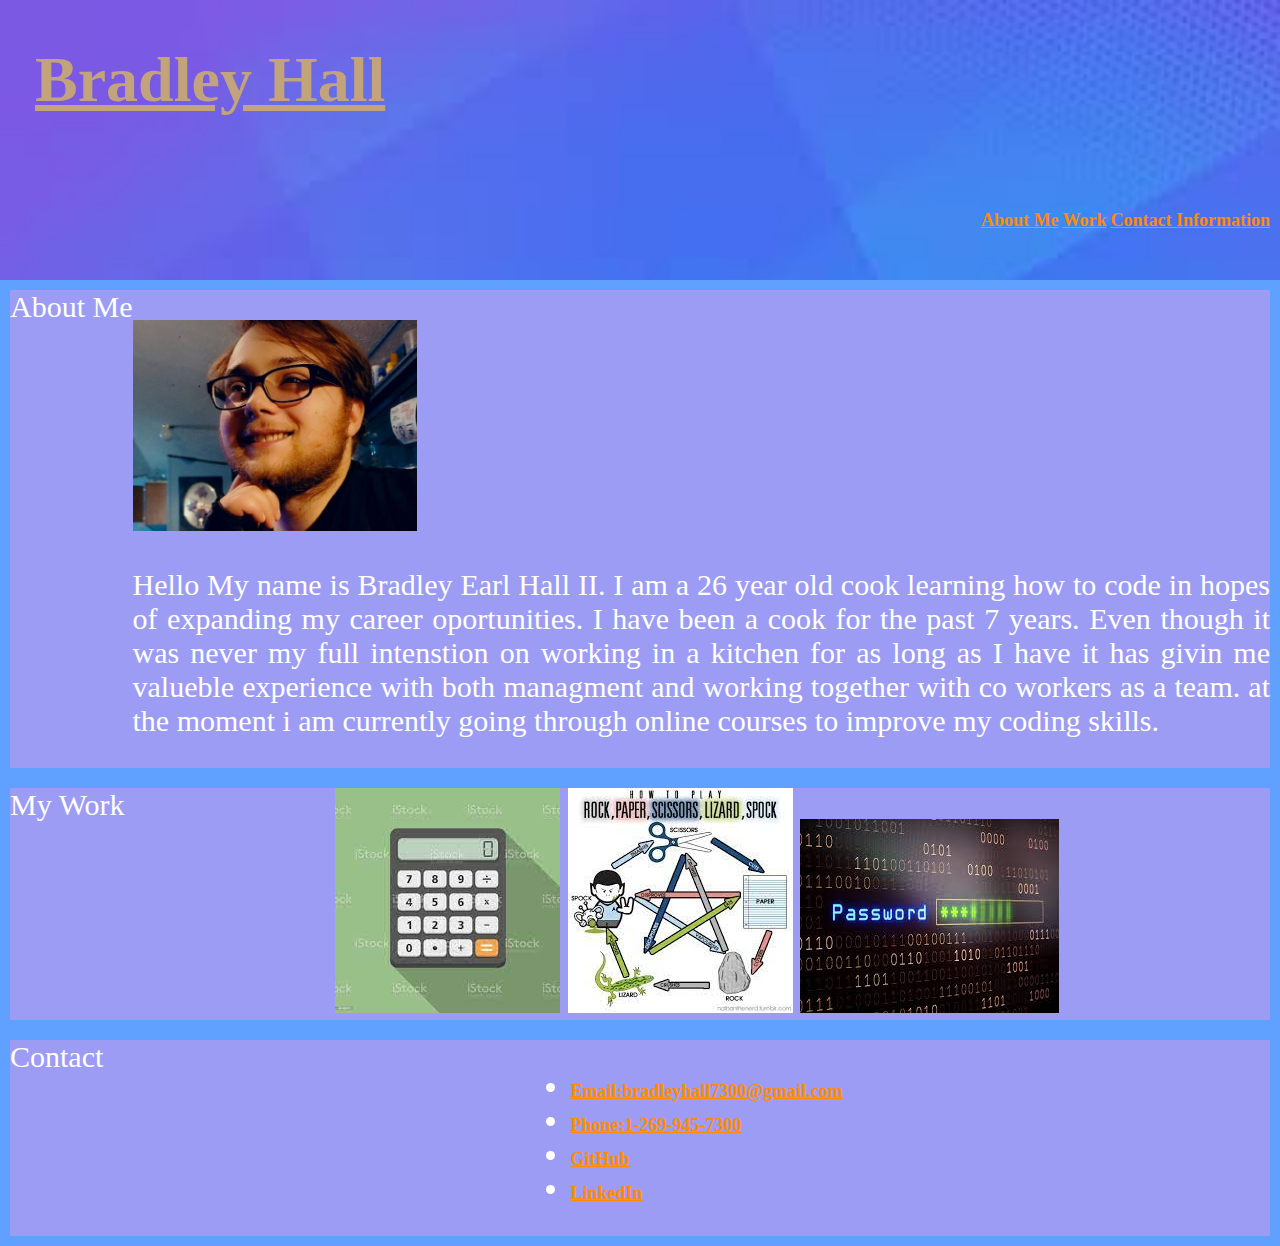
<file: index.html>
<!DOCTYPE html>
<html>
<head>
    <title>Page Title</title>
    <meta charset="UTF-8" />
    <meta name="viewport" content="width=device-width, initial-scale=1" />
    <link rel="stylesheet" type="text/css" href="./assets/css/styles.css" />
</head>
<body>
    <!--did my best with making the navbar may need a few more tweaks-->
    <section Class="navbar">
        <div class="name">
            <h1>Bradley Hall</h1>
        </div>
        <div class="pageLinks">
            <a href="#about-me">About Me</a>
            <a href="#work">Work</a>
            <a href="#contact-info">Contact Information</a>
        </div>
    </section>
    <div class="row">
        <div class="col" id="about-me">About Me</div>
          <div class="col">
           <p><img src="./assets/images/head_shot.jpg" alt="Picture of Bradley Hall" alt="Bradley Hall" height="25%" width="25%">  </p>
           <!--was not 100% sure what to put here so i just filled in as much about me as i could think to put-->
           <p>Hello My name is Bradley Earl Hall II. I am a 26 year old cook learning how to code in hopes of expanding my career oportunities. I have been a cook for the past 7 years. Even though it was never my full intenstion on working in a kitchen for as long as I have it has givin me valueble experience with both managment and working together with co workers as a team. at the moment i am currently going through online courses to improve my coding skills.</p>
          </div>
      </div>
      <div class="row">
        <div class="col" id="work">My Work</div>
          <div class="col">
              <!--placeholder images just untill i can make some stuff to put here-->
              <a href="placeholder.html"><image src="./assets/images/calculator.jpg"></image></a>
              <a href="placeholder.html"><image src="./assets/images/RPSLSpock.jpg"></image></a>
              <a href="RPG.html"><image src="./assets/images/RPG.jpg"></image></a>
          </div>
      </div>
      <div class="row">
        <div class="col" id="contact-info">Contact</div>
          <div class="col">
              <ul>
                  <li>
                      <a href="mailto: bradleyhall7300@gmail.com">Email:bradleyhall7300@gmail.com</a>
                  </li>
                  <li>
                      <a href="tel:12699457300">Phone:1-269-945-7300</a>
                  </li>
                  <li>
                      <a href="https://github.com/Bhall96">GitHub</a>
                  </li>
                  <li>
                      <a href="https://www.linkedin.com/in/bradley-hall-02943b23a/">LinkedIn</a>
                  </li>
              </ul>
          </div>
      </div>
</body>
</html>
</file>
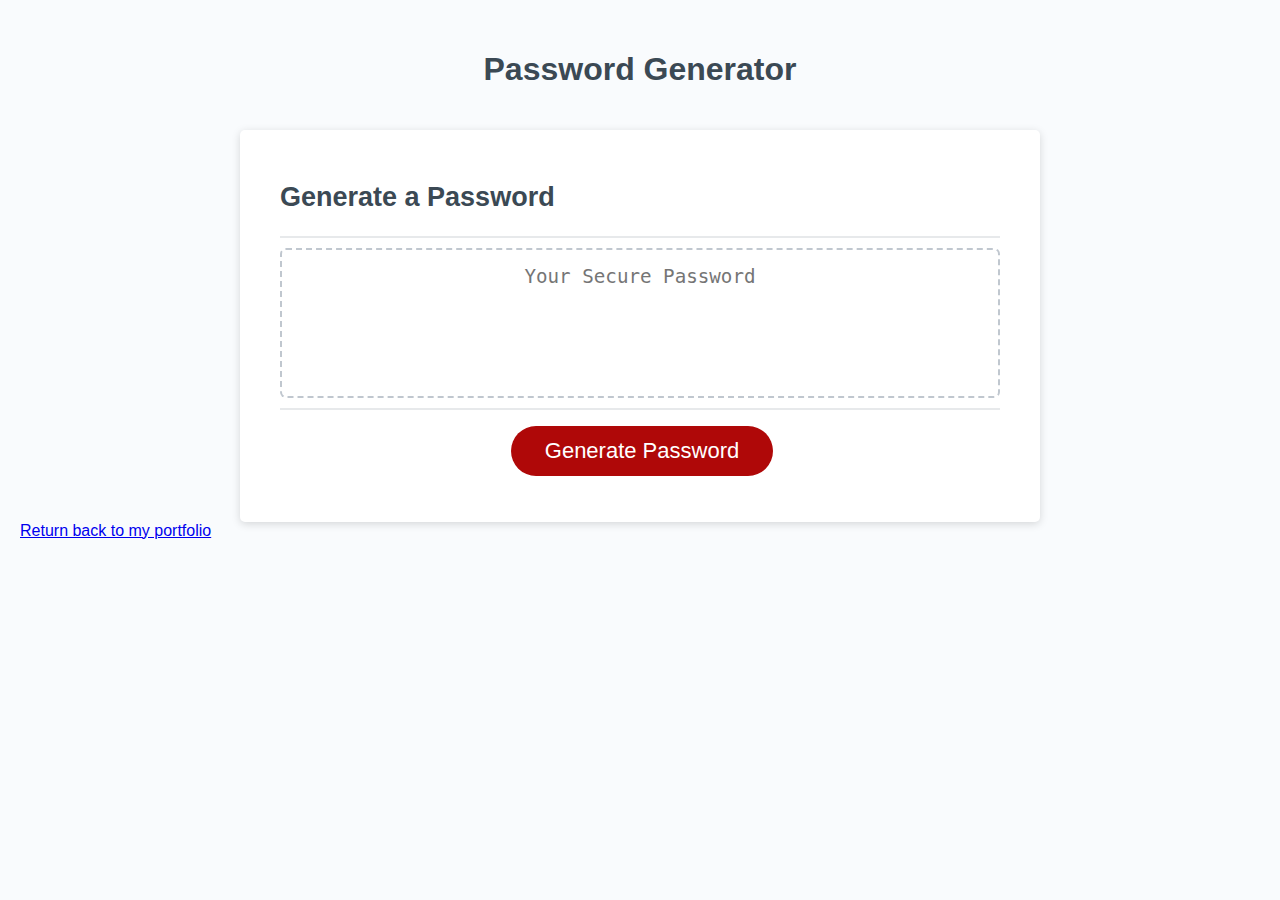
<file: RPG.html>
<!DOCTYPE html>
<html lang="en">
  <head>
    <meta charset="UTF-8" />
    <meta name="viewport" content="width=device-width, initial-scale=1.0" />
    <meta http-equiv="X-UA-Compatible" content="ie=edge" />
    <title>Password Generator</title>
    <link rel="stylesheet" href="assets/css/RPG.css" />
  </head>
  <body>
    <div class="wrapper">
      <header>
        <h1>Password Generator</h1>
      </header>
      <div class="card">
        <div class="card-header">
          <h2>Generate a Password</h2>
        </div>
        <div class="card-body">
          <textarea
            readonly
            id="password"
            placeholder="Your Secure Password"
            aria-label="Generated Password"
          ></textarea>
        </div>
        <div class="card-footer">
          <button id="generate" class="btn">Generate Password</button>
        </div>
      </div>
      <a href="index.html">Return back to my portfolio</a>
    </div>
    <script src="assets/javascript/RPG.js"></script>
  </body>
</html>
</file>
<file: assets/css/styles.css>
* {
    box-sizing: border-box;
  }

  body {
    font-family: 'Times New Roman', Times, serif;
    margin: 0;
  }
  
  .navbar {
    display: flex;
    flex-wrap: wrap;
    justify-content: space-between;
    padding: 60px;
    background-image: url(images/bannerimage.jpg);
    background-repeat: no-repeat;
    background-size: cover ;
    color: rgb(194, 163, 123);
  }

  .name {
      font-size: xx-large ;
      font-weight: bolder ;
      text-decoration-line: underline;
      position: relative;
      top: -60px;
      left: -25px;
  }
  
  .pageLinks {
      position: relative;
      top: 150px;
      left: 50px;
  }

  a:link {
    color: darkorange;
    font-size: large;
    font-weight: bold;
  }

  a:hover {
    color: black ;
    background-color: #cfc ;
    opacity: 50%;
  }

  .row {
    background : rgb(96, 160, 255);
    display : grid;
    grid-template-columns: auto auto;
    padding : 10px;
  }
  .col {
      background : rgb(156, 156, 245);
    color : white;
    font-size : 30px;
    text-align:justify;
  }
</file>
<file: assets/css/RPG.css>
*,
*::before,
*::after {
  box-sizing: border-box;
}

html,
body,
.wrapper {
  height: 100%;
  margin: 0;
  padding: 0;
}

body {
  font-family: sans-serif;
  background-color: #f9fbfd;
}

.wrapper {
  padding-top: 30px;
  padding-left: 20px;
  padding-right: 20px;
}

header {
  text-align: center;
  padding: 20px;
  padding-top: 0px;
  color: hsl(206, 17%, 28%);
}

.card {
  background-color: hsl(0, 0%, 100%);
  border-radius: 5px;
  border-width: 1px;
  box-shadow: rgba(0, 0, 0, 0.15) 0px 2px 8px 0px;
  color: hsl(206, 17%, 28%);
  font-size: 18px;
  margin: 0 auto;
  max-width: 800px;
  padding: 30px 40px;
}

.card-header::after {
  content: " ";
  display: block;
  width: 100%;
  background: #e7e9eb;
  height: 2px;
}

.card-body {
  min-height: 100px;
}

.card-footer {
  text-align: center;
}

.card-footer::before {
  content: " ";
  display: block;
  width: 100%;
  background: #e7e9eb;
  height: 2px;
}

.card-footer::after {
  content: " ";
  display: block;
  clear: both;
}

.btn {
  border: none;
  background-color: hsl(360, 91%, 36%);
  border-radius: 25px;
  box-shadow: rgba(0, 0, 0, 0.1) 0px 1px 6px 0px rgba(0, 0, 0, 0.2) 0px 1px 1px
    0px;
  color: hsl(0, 0%, 100%);
  display: inline-block;
  font-size: 22px;
  line-height: 22px;
  margin: 16px 16px 16px 20px;
  padding: 14px 34px;
  text-align: center;
  cursor: pointer;
}

button[disabled] {
  cursor: default;
  background: #c0c7cf;
}

.float-right {
  float: right;
}

#password {
  -webkit-appearance: none;
  -moz-appearance: none;
  appearance: none;
  border: none;
  display: block;
  width: 100%;
  padding-top: 15px;
  padding-left: 15px;
  padding-right: 15px;
  padding-bottom: 85px;
  font-size: 1.2rem;
  text-align: center;
  margin-top: 10px;
  margin-bottom: 10px;
  border: 2px dashed #c0c7cf;
  border-radius: 6px;
  resize: none;
  overflow: hidden;
}

@media (max-width: 690px) {
  .btn {
    font-size: 1rem;
    margin: 16px 0px 0px 0px;
    padding: 10px 15px;
  }

  #password {
    font-size: 1rem;
  }
}

@media (max-width: 500px) {
  .btn {
    font-size: 0.8rem;
  }
}
</file>
